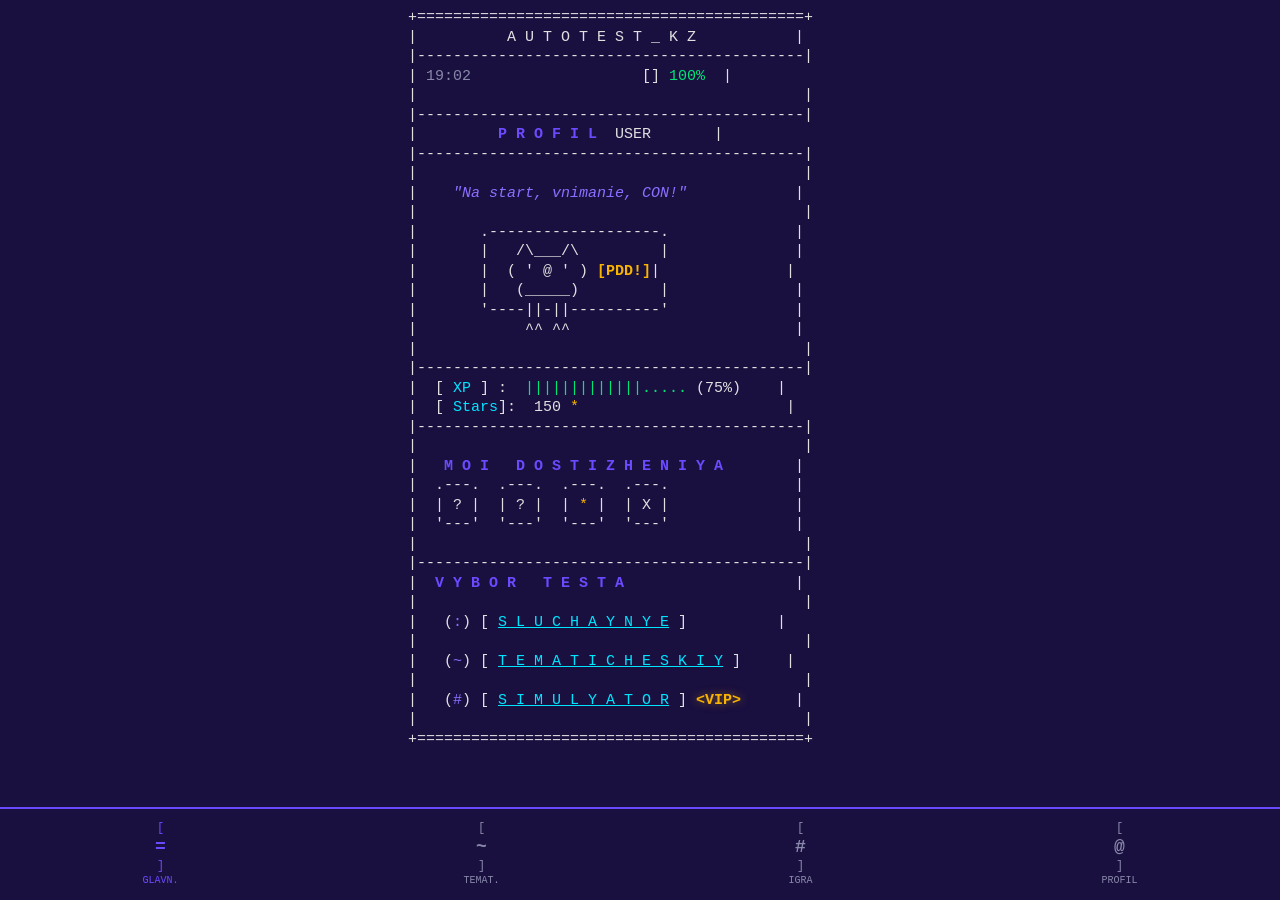
<file: retro/index.html>
<!DOCTYPE html>
<html lang="ru">
<head>
  <meta charset="UTF-8">
  <meta name="viewport" content="width=device-width, initial-scale=1.0, maximum-scale=1.0, user-scalable=no, viewport-fit=cover">
  <meta name="apple-mobile-web-app-capable" content="yes">
  <meta name="apple-mobile-web-app-status-bar-style" content="black-translucent">
  <meta name="theme-color" content="#1a1040">
  <title>AutoTest_KZ - PDD</title>
  <link rel="stylesheet" href="style.css">
  <script src="https://telegram.org/js/telegram-web-app.js"></script>
</head>
<body>
  <div id="app">
    <!-- SCREEN: HOME -->
    <div id="screen-home" class="screen active">
      <pre class="ascii-frame">
+===========================================+
|          A U T O T E S T _ K Z           |
|-------------------------------------------|
| <span class="time" id="header-time">19:02</span>                   [<span class="admin-badge" id="admin-badge" style="display:none;">!!</span>] <span class="level" id="level-badge">100%</span>  |
|                                           |
|-------------------------------------------|
|         <span class="section-title">P R O F I L</span>  <span id="user-name-display">USER</span>       |
|-------------------------------------------|
|                                           |
|    <span class="motto">"Na start, vnimanie, CON!"</span>            |
|                                           |
|       .-------------------.              |
|       |   /\___/\         |              |
|       |  ( ' @ ' ) <span class="book-tag">[PDD!]</span>|              |
|       |   (_____)         |              |
|       '----||-||----------'              |
|            ^^ ^^                         |
|                                           |
|-------------------------------------------|
|  [ <span class="stat-label">XP</span> ] :  <span class="progress-bar">|||||||||||||.....</span> (<span id="xp-pct">75</span>%)    |
|  [ <span class="stat-label">Stars</span>]:  <span id="stars-count">150</span> <span class="star-icon">*</span>                       |
|-------------------------------------------|
|                                           |
|   <span class="section-title">M O I   D O S T I Z H E N I Y A</span>        |
|  .---.  .---.  .---.  .---.              |
|  | ? |  | ? |  | <span class="star-icon">*</span> |  | X |              |
|  '---'  '---'  '---'  '---'              |
|                                           |
|-------------------------------------------|
|  <span class="section-title">V Y B O R   T E S T A</span>                   |
|                                           |
|   (<span class="mode-icon">:</span>) [ <span class="clickable" onclick="startQuiz('random')">S L U C H A Y N Y E</span> ]          |
|                                           |
|   (<span class="mode-icon">~</span>) [ <span class="clickable" onclick="showTopicPicker()">T E M A T I C H E S K I Y</span> ]     |
|                                           |
|   (<span class="mode-icon">#</span>) [ <span class="clickable" onclick="startExam()">S I M U L Y A T O R</span> ] <span class="vip-tag">&lt;VIP&gt;</span>      |
|                                           |
+===========================================+
      </pre>
    </div>

    <!-- SCREEN: TOPICS -->
    <div id="screen-topics" class="screen">
      <pre class="ascii-frame">
+===========================================+
|         <span class="section-title">T E M A T I C H E S K I Y</span>          |
|-------------------------------------------|
|  Vyberite kategoriyu:                     |
|                                           |
|  [1] <span class="cat-icon">|</span> Z N A K I                    |
|  [2] <span class="cat-icon">|</span> R A Z M E T K A              |
|  [3] <span class="cat-icon">|</span> P R I O R I T E T            |
|  [4] <span class="cat-icon">|</span> S K O R O S T                |
|  [5] <span class="cat-icon">|</span> M A N E V R I R O V A N I E  |
|  [6] <span class="cat-icon">|</span> O S T A N O V K A            |
|  [7] <span class="cat-icon">|</span> S V E T O F O R Y            |
|  [8] <span class="cat-icon">|</span> P E S H E H O D Y            |
|  [9] <span class="cat-icon">|</span> D T P                        |
|  [0] <span class="cat-icon">|</span> O S N O V Y  P D D           |
|                                           |
|-------------------------------------------|
|  Voprosov v bazе: <span id="total-questions">80</span>                |
+===========================================+
      </pre>
      <div class="topic-buttons">
        <button class="ascii-btn" onclick="startQuiz('topic','znaki')">[1] Znaki</button>
        <button class="ascii-btn" onclick="startQuiz('topic','razmetka')">[2] Razmetka</button>
        <button class="ascii-btn" onclick="startQuiz('topic','prioritet')">[3] Prioritet</button>
        <button class="ascii-btn" onclick="startQuiz('topic','skorost')">[4] Skorost</button>
        <button class="ascii-btn" onclick="startQuiz('topic','manevr')">[5] Manevr</button>
        <button class="ascii-btn" onclick="startQuiz('topic','ostanovka')">[6] Ostanovka</button>
        <button class="ascii-btn" onclick="startQuiz('topic','svetofor')">[7] Svetofory</button>
        <button class="ascii-btn" onclick="startQuiz('topic','peschodcy')">[8] Peshehody</button>
        <button class="ascii-btn" onclick="startQuiz('topic','dtp')">[9] DTP</button>
        <button class="ascii-btn" onclick="startQuiz('topic','osnovy')">[0] Osnovy PDD</button>
      </div>
    </div>

    <!-- SCREEN: GAME -->
    <div id="screen-game" class="screen">
      <pre class="ascii-frame">
+===========================================+
|      <span class="section-title">D O R O Z H N Y   S P R I N T</span>       |
|-------------------------------------------|
|                                           |
|   .-----------------------------------.   |
|   |  VREMYA: <span id="game-timer-display" class="timer">60</span>s               |   |
|   |  SCHYOT: <span id="game-score-display" class="score">0</span>                 |   |
|   |  KOMBO:  <span id="game-combo-display">x1</span>                  |   |
|   '-----------------------------------'   |
|                                           |
|   .-----------------------------------.   |
|   |                                   |   |
|   |  <span id="game-question-text">Vopros poyavitsya zdes...</span>  |   |
|   |                                   |   |
|   '-----------------------------------'   |
|                                           |
|   [ A ] <span class="clickable" onclick="answerGame(0)">Variant otveta 1</span>          |
|   [ B ] <span class="clickable" onclick="answerGame(1)">Variant otveta 2</span>          |
|   [ C ] <span class="clickable" onclick="answerGame(2)">Variant otveta 3</span>          |
|   [ D ] <span class="clickable" onclick="answerGame(3)">Variant otveta 4</span>          |
|                                           |
+===========================================+

        <button class="ascii-btn btn-start" onclick="startMiniGame()">
          [ S T A R T ]
        </button>
      </pre>
    </div>

    <!-- SCREEN: PROFILE -->
    <div id="screen-profile" class="screen">
      <pre class="ascii-frame">
+===========================================+
|         <span class="section-title">P R O F I L</span>                       |
|-------------------------------------------|
|                                           |
|    .---.                                 |
|    | <span id="profile-avatar">@</span> |  <span id="profile-name-display">UserName</span>                  |
|    '---'  <span id="profile-goal">Novichok</span>              |
|                                           |
|-------------------------------------------|
|  <span class="section-title">S T A T I S T I K A</span>                    |
|                                           |
|  Vsego otvecheno:    <span id="stat-total">0</span>              |
|  Pravilnyh:          <span id="stat-correct">0</span> (<span id="stat-accuracy">0%</span>)     |
|  Ohibok:             <span id="stat-wrong">0</span>              |
|  Streak (dney):      <span id="stat-streak">0</span> <span class="fire">~</span>             |
|  Stars:              <span id="stat-stars">0</span> <span class="star-icon">*</span>              |
|                                           |
|-------------------------------------------|
|  <span class="section-title">P R O G R E S S</span>                       |
|                                           |
|  Znaki:      <span class="mini-bar" id="prog-znaki">[----------]</span> 0%   |
|  Razmetka:   <span class="mini-bar" id="prog-razmetka">[----------]</span> 0%   |
|  Prioritet:  <span class="mini-bar" id="prog-prioritet">[----------]</span> 0%   |
|  Skorost:    <span class="mini-bar" id="prog-skorost">[----------]</span> 0%   |
|  Manevr:     <span class="mini-bar" id="prog-manevr">[----------]</span> 0%   |
|  Svetofory:  <span class="mini-bar" id="prog-svetofor">[----------]</span> 0%   |
|                                           |
+===========================================+
      </pre>
    </div>

    <!-- SCREEN: ADMIN -->
    <div id="screen-admin" class="screen">
      <pre class="ascii-frame">
+===========================================+
|      <span class="section-title">P A N E L   U P R A V L E N I Y A</span>    |
|-------------------------------------------|
|                                           |
|  [<span class="clickable" onclick="showAdminTab('questions')">1</span>] D O B A V I T '  V O P R O S      |
|  [<span class="clickable" onclick="showAdminTab('categories')">2</span>] K A T E G O R I I               |
|  [<span class="clickable" onclick="showAdminTab('list')">3</span>] S P I S O K   V O P R O S O V    |
|  [<span class="clickable" onclick="showAdminTab('export')">4</span>] E K S P O R T   J S O N          |
|                                           |
|-------------------------------------------|
|                                           |
|  <span id="admin-content">Vyberite deystvie...</span>         |
|                                           |
+===========================================+
      </pre>

      <!-- Admin: Add Question Form -->
      <div id="admin-form" style="display:none;">
        <pre class="ascii-frame small">
+-------------------------------------------+
|  <span class="section-title">N O V Y   V O P R O S</span>                  |
+-------------------------------------------+
| Kategoriya:                               |
| [ <select id="admin-category" class="ascii-select"></select> ]
|                                           |
| Tekst voprosa:                            |
| [ <textarea id="admin-question" class="ascii-input" rows="2"></textarea> ]
|                                           |
| Varianty otvetov:                         |
| [A] [ <input id="opt-a" class="ascii-input" placeholder="Variant A"> ] <input type="checkbox" id="correct-a"> *
| [B] [ <input id="opt-b" class="ascii-input" placeholder="Variant B"> ] <input type="checkbox" id="correct-b"> *
| [C] [ <input id="opt-c" class="ascii-input" placeholder="Variant C"> ] <input type="checkbox" id="correct-c"> *
| [D] [ <input id="opt-d" class="ascii-input" placeholder="Variant D"> ] <input type="checkbox" id="correct-d"> *
|                                           |
| Poyasnenie:                               |
| [ <textarea id="admin-explanation" class="ascii-input" rows="2"></textarea> ]
|                                           |
| [ <span class="clickable" onclick="saveQuestion()">S O K R A N I T '</span> ]              |
+-------------------------------------------+
        </pre>
      </div>
    </div>

    <!-- QUIZ SCREEN (overlay) -->
    <div id="screen-quiz" class="screen" style="display:none;">
      <pre class="ascii-frame">
+===========================================+
|  [<span class="clickable" onclick="exitQuiz()">X</span>] Vopros <span id="quiz-current">1</span>/<span id="quiz-total">20</span>            |
|-------------------------------------------|
|  <span class="progress-bar" id="quiz-progress-bar">[|||||...........]</span>            |
|-------------------------------------------|
|                                           |
|  <span id="quiz-question-text">Text voprosa zdes...</span>            |
|                                           |
|-------------------------------------------|
|  [A] <span class="clickable" onclick="selectQuizOption(0)">Variant 1</span>              |
|  [B] <span class="clickable" onclick="selectQuizOption(1)">Variant 2</span>              |
|  [C] <span class="clickable" onclick="selectQuizOption(2)">Variant 3</span>              |
|  [D] <span class="clickable" onclick="selectQuizOption(3)">Variant 4</span>              |
|                                           |
|-------------------------------------------|
|  <span id="quiz-explanation" style="display:none;">
|  POYASNNIE:                               |
|  <span id="quiz-explanation-text"></span>         |
|  </span>                                      |
|                                           |
|  [ <span class="clickable" id="quiz-next-btn" onclick="nextQuizQuestion()">D A L E E -></span> ]      |
+===========================================+
      </pre>
    </div>

    <!-- BOTTOM NAV -->
    <nav class="bottom-nav-ascii">
      <button class="nav-ascii-btn active" data-screen="home" onclick="switchScreen('home')">
[<span class="nav-icon">=</span>]<br><span class="nav-label">Glavn.</span>
      </button>
      <button class="nav-ascii-btn" data-screen="topics" onclick="switchScreen('topics')">
[<span class="nav-icon">~</span>]<br><span class="nav-label">Temat.</span>
      </button>
      <button class="nav-ascii-btn" data-screen="game" onclick="switchScreen('game')">
[<span class="nav-icon">#</span>]<br><span class="nav-label">Igra</span>
      </button>
      <button class="nav-ascii-btn" data-screen="profile" onclick="switchScreen('profile')">
[<span class="nav-icon">@</span>]<br><span class="nav-label">Profil</span>
      </button>
      <button class="nav-ascii-btn" data-screen="admin" id="admin-nav-btn" style="display:none;" onclick="switchScreen('admin')">
[<span class="nav-icon">!</span>]<br><span class="nav-label">Admin</span>
      </button>
    </nav>
  </div>

  <script src="app.js"></script>
</body>
</html>
</file>
<file: retro/style.css>
/* ============================================
   AutoTest_KZ - Retro ASCII Terminal Theme
   ============================================ */

/* --- Reset --- */
*, *::before, *::after {
  margin: 0;
  padding: 0;
  box-sizing: border-box;
  -webkit-tap-highlight-color: transparent;
}

:root {
  --tg-theme-bg-color: #1a1040;
  --tg-theme-text-color: #e0e0e0;
  --tg-theme-hint-color: #8888aa;
  --tg-theme-button-color: #6C4AFF;
  --tg-theme-button-text-color: #ffffff;
  --tg-theme-secondary-bg-color: #251850;

  --purple: #6C4AFF;
  --purple-light: #8B6FFF;
  --yellow: #F8B400;
  --green: #00E676;
  --red: #FF5252;
  --cyan: #00E5FF;
  --bg: #1a1040;
  --bg-light: #251850;
  --text: #e0e0e0;
  --muted: #8888aa;
}

body {
  font-family: 'Courier New', 'Consolas', 'Monaco', monospace;
  background: var(--bg);
  color: var(--text);
  min-height: 100vh;
  overflow-x: hidden;
  font-size: 14px;
  line-height: 1.4;
  -webkit-user-select: none;
  user-select: none;
}

input, textarea, select {
  -webkit-user-select: text;
  user-select: text;
}

/* --- App Container --- */
#app {
  min-height: 100vh;
  display: flex;
  flex-direction: column;
}

/* --- Screens --- */
.screen {
  display: none;
  flex: 1;
  padding: 8px;
  padding-bottom: 80px;
  overflow-y: auto;
}

.screen.active {
  display: block;
}

/* --- ASCII Frame --- */
.ascii-frame {
  font-family: 'Courier New', monospace;
  font-size: 13px;
  line-height: 1.3;
  white-space: pre;
  overflow-x: auto;
  color: var(--text);
  margin-bottom: 8px;
}

.ascii-frame.small {
  font-size: 12px;
}

/* --- Colors in ASCII --- */
.section-title {
  color: var(--purple);
  font-weight: bold;
}

.stat-label {
  color: var(--cyan);
}

.star-icon {
  color: var(--yellow);
}

.fire {
  color: var(--red);
}

.admin-badge {
  color: var(--red);
  font-weight: bold;
  animation: blink 1s ease infinite;
}

.level {
  color: var(--green);
}

.time {
  color: var(--muted);
}

.motto {
  color: var(--purple-light);
  font-style: italic;
}

.book-tag {
  color: var(--yellow);
  font-weight: bold;
}

.vip-tag {
  color: var(--yellow);
  font-weight: bold;
  text-shadow: 0 0 8px rgba(248, 180, 0, 0.5);
}

.cat-icon {
  color: var(--purple);
}

.mode-icon {
  color: var(--purple-light);
}

.clickable {
  color: var(--cyan);
  cursor: pointer;
  text-decoration: underline;
  transition: color 0.2s;
}

.clickable:hover {
  color: var(--yellow);
}

.clickable:active {
  color: var(--green);
}

.timer {
  color: var(--red);
  font-weight: bold;
}

.score {
  color: var(--yellow);
  font-weight: bold;
}

/* --- Progress Bars --- */
.progress-bar {
  color: var(--green);
}

.mini-bar {
  color: var(--purple-light);
}

/* --- ASCII Buttons --- */
.ascii-btn {
  display: block;
  width: 100%;
  padding: 10px 16px;
  margin: 6px 0;
  background: var(--bg-light);
  border: 1px solid var(--purple);
  color: var(--purple-light);
  font-family: 'Courier New', monospace;
  font-size: 14px;
  cursor: pointer;
  text-align: left;
  transition: all 0.15s;
}

.ascii-btn:hover {
  background: var(--purple);
  color: #fff;
}

.ascii-btn:active {
  transform: scale(0.98);
  background: var(--purple-light);
}

.ascii-btn.btn-start {
  text-align: center;
  font-size: 16px;
  font-weight: bold;
  border-color: var(--yellow);
  color: var(--yellow);
  margin-top: 12px;
}

.ascii-btn.btn-start:hover {
  background: var(--yellow);
  color: #000;
}

/* --- Bottom Navigation --- */
.bottom-nav-ascii {
  position: fixed;
  bottom: 0;
  left: 0;
  right: 0;
  display: flex;
  justify-content: space-around;
  background: var(--bg);
  border-top: 2px solid var(--purple);
  padding: 6px 0;
  padding-bottom: calc(6px + env(safe-area-inset-bottom));
  z-index: 100;
}

.nav-ascii-btn {
  display: flex;
  flex-direction: column;
  align-items: center;
  gap: 2px;
  padding: 6px 12px;
  border: none;
  background: none;
  color: var(--muted);
  font-family: 'Courier New', monospace;
  font-size: 12px;
  cursor: pointer;
  transition: color 0.2s;
  min-width: 56px;
}

.nav-ascii-btn.active {
  color: var(--purple);
}

.nav-ascii-btn:hover {
  color: var(--purple-light);
}

.nav-icon {
  font-size: 18px;
  font-weight: bold;
}

.nav-label {
  font-size: 10px;
  text-transform: uppercase;
}

/* --- Forms --- */
.ascii-input {
  width: 100%;
  padding: 8px;
  background: var(--bg);
  border: 1px solid var(--purple);
  color: var(--text);
  font-family: 'Courier New', monospace;
  font-size: 13px;
  outline: none;
  margin: 4px 0;
}

.ascii-input:focus {
  border-color: var(--yellow);
  box-shadow: 0 0 4px rgba(248, 180, 0, 0.3);
}

.ascii-select {
  width: 100%;
  padding: 8px;
  background: var(--bg);
  border: 1px solid var(--purple);
  color: var(--text);
  font-family: 'Courier New', monospace;
  font-size: 13px;
  outline: none;
  margin: 4px 0;
  -webkit-appearance: none;
}

/* --- Topic Buttons --- */
.topic-buttons {
  display: grid;
  grid-template-columns: 1fr 1fr;
  gap: 6px;
  margin-top: 8px;
}

/* --- Animations --- */
@keyframes blink {
  0%, 100% { opacity: 1; }
  50% { opacity: 0.3; }
}

@keyframes fadeIn {
  from { opacity: 0; }
  to { opacity: 1; }
}

@keyframes typeIn {
  from { width: 0; }
  to { width: 100%; }
}

/* --- Responsive --- */
@media (max-width: 380px) {
  .ascii-frame {
    font-size: 11px;
  }

  .topic-buttons {
    grid-template-columns: 1fr;
  }
}

@media (min-width: 480px) {
  .ascii-frame {
    font-size: 15px;
  }

  body {
    max-width: 480px;
    margin: 0 auto;
  }
}

/* --- Scrollbar --- */
::-webkit-scrollbar {
  width: 4px;
}

::-webkit-scrollbar-track {
  background: var(--bg);
}

::-webkit-scrollbar-thumb {
  background: var(--purple);
  border-radius: 2px;
}

/* --- Safe Area --- */
@supports (padding: env(safe-area-inset-bottom)) {
  .bottom-nav-ascii {
    padding-bottom: calc(8px + env(safe-area-inset-bottom));
  }
}
</file>
